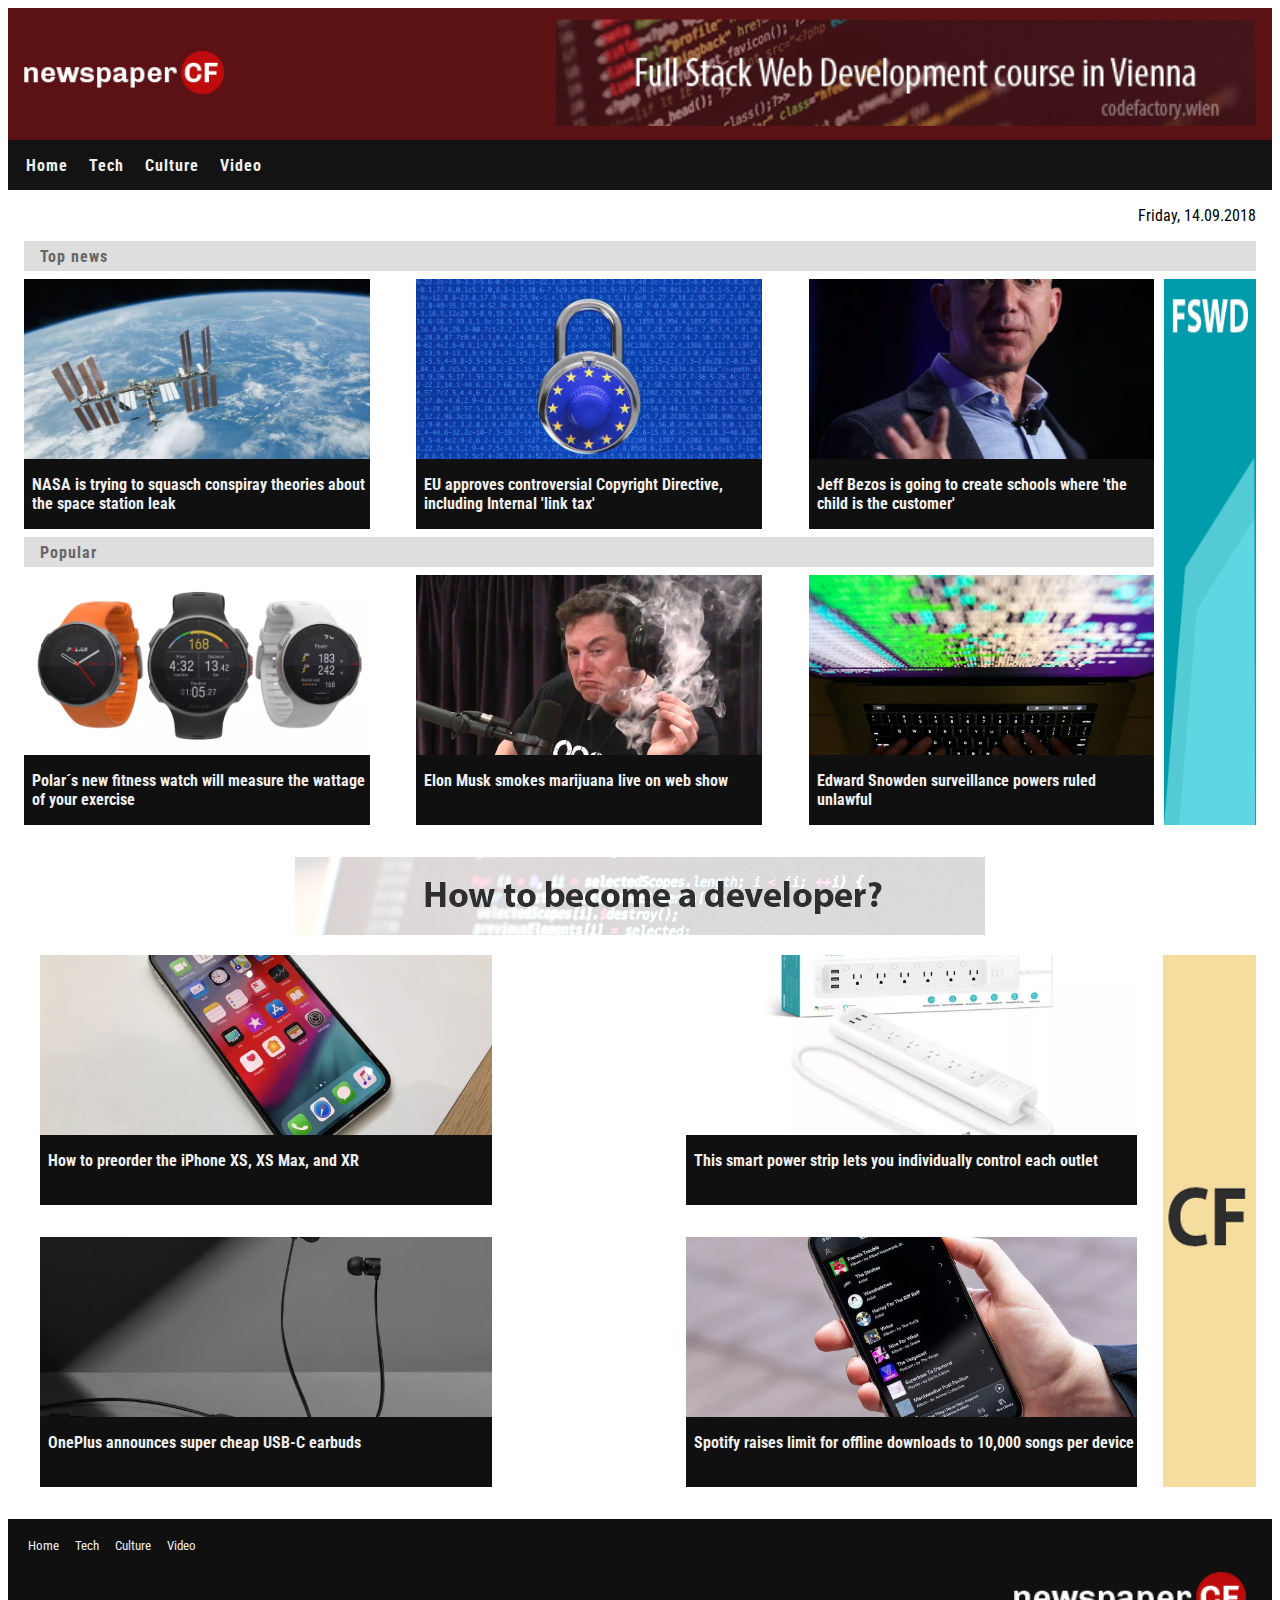
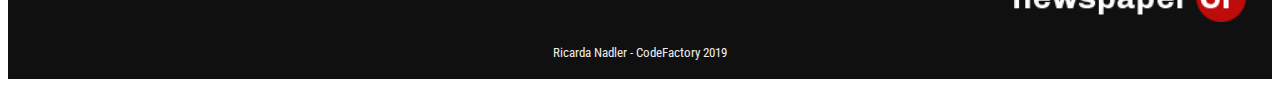
<file: index.html>
<!DOCTYPE html>
<html lang="en">
<head>
	<meta charset="utf-8">
	<meta name="author" content="Ricarda Nadler">
	<meta name="keywords" content="HTML,CSS">
	<link href="https://fonts.googleapis.com/css?family=Roboto+Condensed&display=swap" rel="stylesheet">
	<title>Index</title>
	<link rel="stylesheet" type="text/css" href="style.css">
</head>
<body>
<!-- Start of header -->
	<header id="header">
		<div class="header1">
			<img src="img/logo-newspaper-cf.png" alt="Newspaper CF logo" width="200"> 
		</div>
		<div class="header2">
		<a href="https://www.codefactory.wien" title="Link to CodeFactory" target="blank">
			<img src="img/banner-1.png" alt="Newspaper CF logo" width="700" id="headerlogo" > 
		</a>
		</div>
	</header>

<!-- /header -->

<!-- Start of Navigation bar -->
	<nav>
		<ul>
			<li><a href="index.html" title="Home">Home</a></li>
			<li><a href="tech.html" title="Tech">Tech</a></li>
			<li><a href="culture.html" title="Culture">Culture</a></li>
			<li><a href="video.html" title="Video">Video</a></li>
		</ul>
	</nav>
	<!-- /Navigation bar -->

<div id="content">	

	<div class="date">
		<p>Friday, 14.09.2018</p>
	</div>


	<div class="titlenews">
		<p>Top news</p>
	</div>


<!-- Start of main PC/Tablet -->
	<div id="main1">
		<div class="block1">
				<div class="boxnews">
					<div class="box1">
						<a href="article.html" title="article">
						<img src="img/nasa.png" alt="NASA" class="cover">
						<div class="pic"><p>NASA is trying to squasch conspiray theories about the space station leak</p></div>
						</a>
					</div>
					<div class="box2">
						<a href="article.html" title="article">
						<img src="img/eu.png" alt="EU" class="cover">
						<div class="pic"><p>EU approves controversial Copyright Directive, including Internal 'link tax'</p></div>
						</a>
					</div>
					<div class="box3">
						<a href="article.html" title="article">
						<img src="img/jeff.png" alt="Jeff" class="cover">
						<div class="pic"><p>Jeff Bezos is going to create schools where 'the child is the customer'</p></div>
						</a>
					</div>
				</div>

				<div id="boxpopular">
					<div class="titlepopular">
					<p>Popular</p>
				</div>

					<div class="boxnews">
						<div class="box4">
							<a href="article.html" title="article">
							<img src="img/polar.png" alt="Polar" class="cover">
							<div class="pic"><p>Polar´s new fitness watch will measure the wattage of your exercise</p></div>
							</a>
						</div>
						
						<div class="box5">
							<a href="article.html" title="article">
							<img src="img/musk.jpg" alt="Musk" class="cover">
							<div class="pic"><p>Elon Musk smokes marijuana live on web show</p></div>
							</a>
						</div>
						
						<div class="box6">
							<a href="article.html" title="article">
							<img src="img/snowden.jpg" alt="Snowden" class="cover">
							<div class="pic"><p>Edward Snowden surveillance powers ruled unlawful</p></div>
							</a>
						</div>
					</div> 
				</div>
			</div>

		<div class="block2">
			<a href="https://www.codefactory.wien" title="Link to CodeFactory" target="blank">
			<img src="img/banner-2.png" alt="Banner FSWD" height="100%" width="100%">
			</a>
		</div>			
		
	</div>	

	<div class="image"> 
		<a href="https://www.codefactory.wien" title="Link to CodeFactory" target="blank">
		<img src="img/banner-3.png" alt="Banner developer" width="100%">
		</a>
	</div>

	<div id="main2">
		<div class="block1">
			<div class="boxnews">
				<div class="block3">
					<a href="article.html" title="article">
					<img src="img/iphone.png" alt="iPhone" class="cover">
					<div class="pic"><p>How to preorder the iPhone XS, XS Max, and XR</p></div>	
					</a>
				</div>
				<div class="block4">
					<a href="article.html" title="article">
					<img src="img/smart.png" alt="Smart power strip" class="cover">
					<div class="pic"><p>This smart power strip lets you individually control each outlet</p></div>
					</a>
				</div>
				<div class="block5">
					<a href="article.html" title="article">
					<img src="img/one.png" alt="OnePlus" class="cover">
					<div class="pic"><p>OnePlus announces super cheap USB-C earbuds</p></div>
					</a>
				</div>
				<div class="block6">
					<a href="article.html" title="article">
					<img src="img/phone.png" alt="Spotify" class="cover">
					<div class="pic"><p>Spotify raises limit for offline downloads to 10,000 songs per device</p></div>
					</a>
				</div>
			</div>
		</div>

		<div class="block2" id="bannercf" >
			<a href="https://www.codefactory.wien" title="Link to CodeFactory" target="blank">
			<img src="img/banner-4.png" alt="Banner CF" height="100%" width="100%" >			
			</a>
		</div>
	</div>
</div>

<!-- End of PC/Tablet version -->

<!-- Main for Mobile version -->
<div id="contentmobile">
	<div id="main3">
		<div class="box7">
			<a href="article.html" title="article">
			<img src="img/nasa.png" alt="NASA" class="cover1">
			<div class="pic"><p>NASA is trying to squasch conspiray theories about the space station leak</p></div>
			</a>
		</div>
		<div class="box8">
			<a href="article.html" title="article">
			<img src="img/eu.png" alt="EU" class="cover1">
			<div class="pic"><p>EU approves controversial Copyright Directive, including Internal 'link tax'</p></div>
			</a>
		</div>
		<div class="box9">
			<a href="article.html" title="article">
			<img src="img/jeff.png" alt="Jeff" class="cover1">
			<div class="pic"><p>Jeff Bezos is going to create schools where 'the child is the customer'</p></div>
			</a>
		</div>
		<div class="box10">
			<a href="https://www.codefactory.wien" title="Link to CodeFactory" target="blank">
			<img src="img/banner-mobile-fswd.png" alt="Banner FSWD mobile" height="100%" width="100%" >
			</a>
		</div>
	</div>					
				
	<div id="boxpopular1">
		<div class="titlepopular">
		<p>Popular</p>
		</div>
	</div>

	<div id="main4">				
		<div class="box11">
			<a href="article.html" title="article">
			<img src="img/polar.png" alt="Polar" class="cover1">
			<div class="pic"><p>Polar´s new fitness watch will measure the wattage of your exercise</p></div>
			</a>
		</div>
		
		<div class="box10">
			<a href="article.html" title="article">
			<img src="img/musk.jpg" alt="Musk" class="cover1">
			<div class="pic"><p>Elon Musk smokes marijuana live on web show</p></div>
			</a>
		</div>
		
		<div class="box10">
			<a href="article.html" title="article">
			<img src="img/snowden.jpg" alt="Snowden" class="cover1">
			<div class="pic"><p>Edward Snowden surveillance powers ruled unlawful</p></div>
			</a>
		</div>
		
		<div class="box10">
			<a href="article.html" title="article">
			<img src="img/iphone.png" alt="iPhone" class="cover1">
			<div class="pic"><p>How to preorder the iPhone XS, XS Max, and XR</p></div>	
			</a>
		</div>
		<div class="box10">
			<a href="article.html" title="article">
			<img src="img/smart.png" alt="Smart power strip" class="cover1">
			<div class="pic"><p>This smart power strip lets you individually control each outlet</p></div></a>
		</div>
		<div class="box10">
			<a href="article.html" title="article">
			<img src="img/one.png" alt="OnePlus" class="cover1">
			<div class="pic"><p>OnePlus announces super cheap USB-C earbuds</p></div>
			</a>
		</div>
		<div class="box10">
			<a href="article.html" title="article">
			<img src="img/phone.png" alt="Spotify" class="cover1">
			<div class="pic"><p>Spotify raises limit for offline downloads to 10,000 songs per device</p></div>
			</a>
		</div>
		<div class="box10">
		</div>
	</div>
</div>
<!-- End mobile-->

<!-- Footer-->

	<footer> 
		<div class="navfooter">
			<ul>
				<li><a href="index.html" title="HOME">Home</a></li>
				<li><a href="tech.html" title="Tech">Tech</a></li>
				<li><a href="culture.html" title="Culture">Culture</a></li>
				<li><a href="video.html" title="Video">Video</a></li>
			</ul>			
		</div>
		<div class="logofooter">
			<img src="img/logo-newspaper-cf.png" alt="Newspaper CF logo" height="50">
		</div>
		<div class="copyfooter">
			<p> Ricarda Nadler - CodeFactory 2019 </p>
		</div>
	</footer>

</body>
</html>
</file>
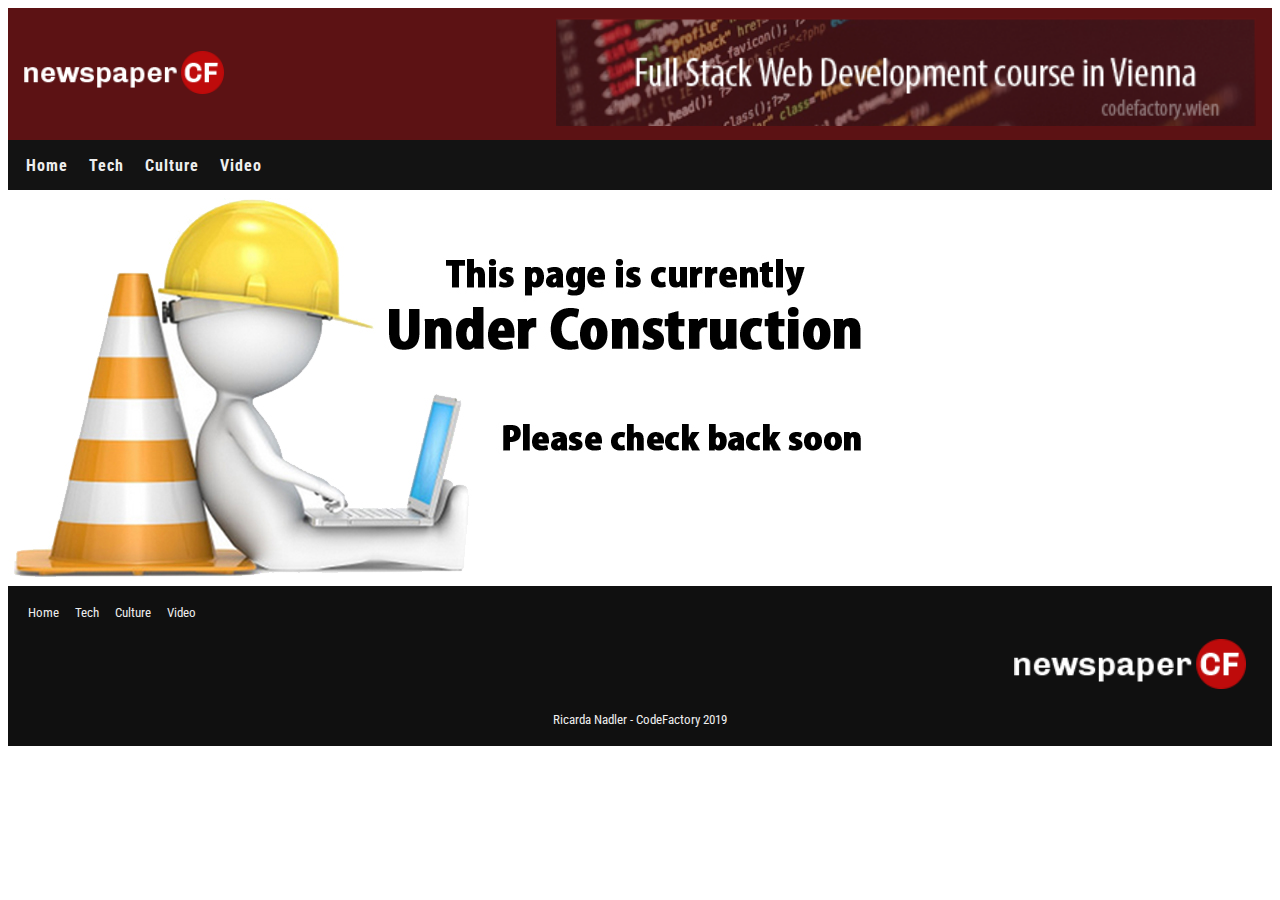
<file: article.html>
<!DOCTYPE html>
<html lang="en">
<head>
	<meta charset="utf-8">
	<meta name="author" content="Ricarda Nadler">
	<meta name="keywords" content="HTML,CSS">
	<link href="https://fonts.googleapis.com/css?family=Roboto+Condensed&display=swap" rel="stylesheet">
	<title>Index</title>
	<link rel="stylesheet" type="text/css" href="style.css">
</head>
<body>
	<header id="header">
		<div class="header1">
			<img src="img/logo-newspaper-cf.png" alt="Newspaper CF logo" width="200"> 
		</div>
		<div class="header2">
			<img src="img/banner-1.png" alt="Newspaper CF logo" width="700" > 
		</div>
	</header><!-- /header -->
	
	<nav>
		<ul>
			<li><a href="index.html" title="HOME">Home</a></li>
			<li><a href="tech.html" title="Tech">Tech</a></li>
			<li><a href="culture.html" title="Culture">Culture</a></li>
			<li><a href="video.html" title="Video">Video</a></li>
		</ul>
	</nav>
	

<img src="img/page-under-construction.jpg" alt="Page under construction">
	
<footer> <!-- /Fusszeile-->
		<div class="navfooter">
			<ul>
				<li><a href="index.html" title="HOME">Home</a></li>
				<li><a href="tech.html" title="Tech">Tech</a></li>
				<li><a href="culture.html" title="Culture">Culture</a></li>
				<li><a href="video.html" title="Video">Video</a></li>
			</ul>			
		</div>
		<div class="logofooter">
			<img src="img/logo-newspaper-cf.png" alt="Newspaper CF logo" height="50">
		</div>
		<div class="copyfooter">
			<p> Ricarda Nadler - CodeFactory 2019 </p>
		</div>
	</footer>

<script type="text/javascript" src="article.js"></script>

</body>
</html>
</file>
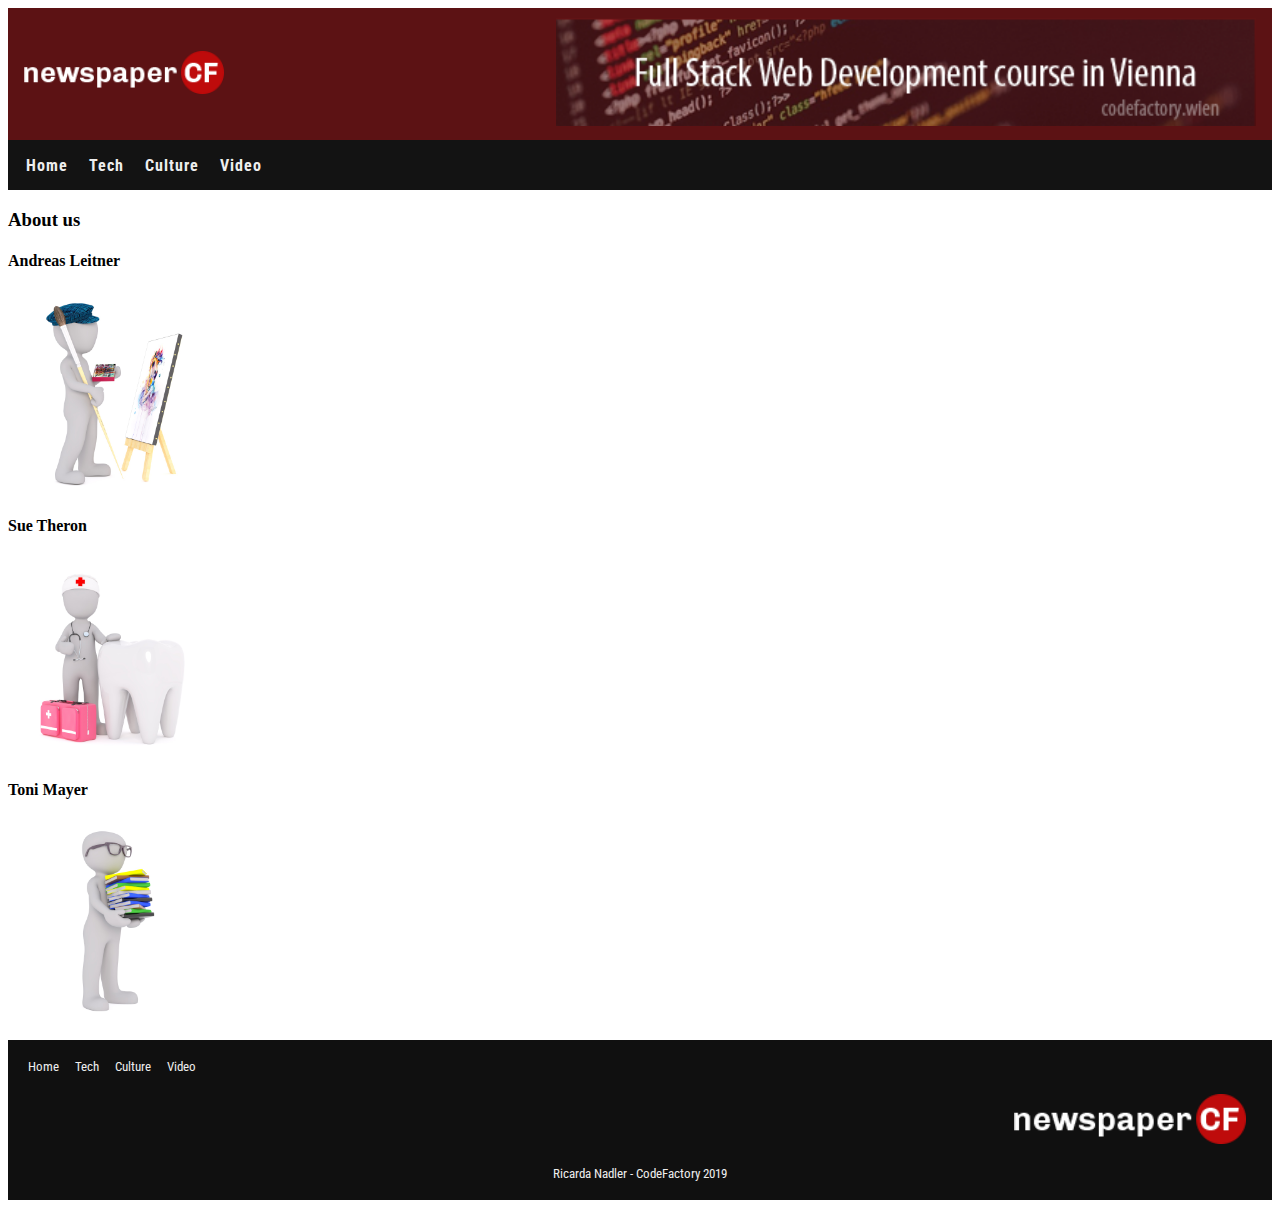
<file: tech.html>
<!DOCTYPE html>
<html lang="en">
<head>
	<meta charset="utf-8">
	<meta name="author" content="Ricarda Nadler">
	<meta name="keywords" content="HTML,CSS">
	<link href="https://fonts.googleapis.com/css?family=Roboto+Condensed&display=swap" rel="stylesheet">
	<title>Index</title>
	<link rel="stylesheet" type="text/css" href="style.css">
</head>
<body>
<!-- Start of header -->
	<header id="header">
		<div class="header1">
			<img src="img/logo-newspaper-cf.png" alt="Newspaper CF logo" width="200"> 
		</div>
		<div class="header2">
		<a href="https://www.codefactory.wien" title="Link to CodeFactory" target="blank">
			<img src="img/banner-1.png" alt="Newspaper CF logo" width="700" id="headerlogo" > 
		</a>
		</div>
	</header>

<!-- /header -->

<!-- Start of Navigation bar -->
	<nav>
		<ul>
			<li><a href="index.html" title="Home">Home</a></li>
			<li><a href="tech.html" title="Tech">Tech</a></li>
			<li><a href="culture.html" title="Culture">Culture</a></li>
			<li><a href="video.html" title="Video">Video</a></li>
		</ul>
	</nav>
	<!-- /Navigation bar -->


<h3>About us</h3>
<p><h4>Andreas Leitner</h4>	
<img src="img/andreas.jpg" alt="Andreas Leitner" height="200em"></p>

<p><h4>Sue Theron</h4>
<img src="img/sue.jpg" alt="Sue Theron" height="200em"></p>
</p>

<p><h4>Toni Mayer</h4>
<img src="img/toni.jpg" alt="Toni Mayer" height="200em"></p>
</p>
</div>

	<!-- Footer-->

	<footer> 
		<div class="navfooter">
			<ul>
				<li><a href="index.html" title="HOME">Home</a></li>
				<li><a href="tech.html" title="Tech">Tech</a></li>
				<li><a href="culture.html" title="Culture">Culture</a></li>
				<li><a href="video.html" title="Video">Video</a></li>
			</ul>			
		</div>
		<div class="logofooter">
			<img src="img/logo-newspaper-cf.png" alt="Newspaper CF logo" height="50">
		</div>
		<div class="copyfooter">
			<p> Ricarda Nadler - CodeFactory 2019 </p>
		</div>
	</footer>

</body>
</html>
</file>
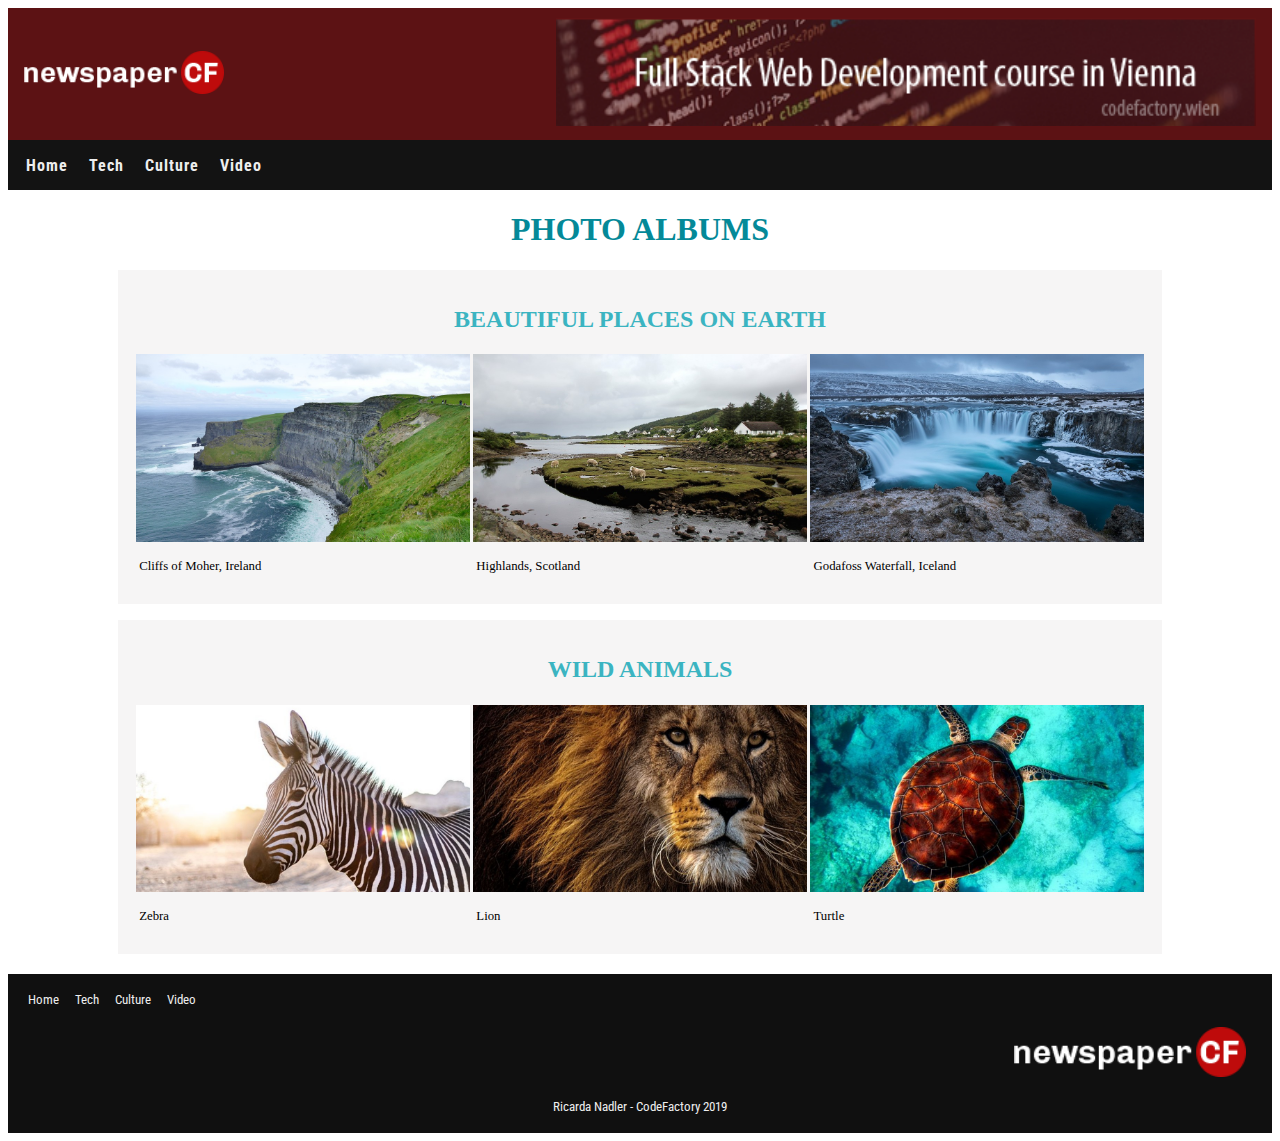
<file: video.html>
<!DOCTYPE html>
<html lang="en">
<head>
	<meta charset="utf-8">
	<meta name="author" content="Ricarda Nadler">
	<meta name="keywords" content="HTML,CSS">
	<link href="https://fonts.googleapis.com/css?family=Roboto+Condensed&display=swap" rel="stylesheet">
	<title>Index</title>
	<link rel="stylesheet" type="text/css" href="style.css">
</head>
<body>
<!-- Start of header -->
	<header id="header">
		<div class="header1">
			<img src="img/logo-newspaper-cf.png" alt="Newspaper CF logo" width="200"> 
		</div>
		<div class="header2">
		<a href="https://www.codefactory.wien" title="Link to CodeFactory" target="blank">
			<img src="img/banner-1.png" alt="Newspaper CF logo" width="700" id="headerlogo" > 
		</a>
		</div>
	</header>

<!-- /header -->

<!-- Start of Navigation bar -->
	<nav>
		<ul>
			<li><a href="index.html" title="Home">Home</a></li>
			<li><a href="tech.html" title="Tech">Tech</a></li>
			<li><a href="culture.html" title="Culture">Culture</a></li>
			<li><a href="video.html" title="Video">Video</a></li>
		</ul>
	</nav>
	<!-- /Navigation bar -->

<h1>Photo Albums</h1>
    <div id="containerphoto">
        <div id="title">
            <h2>Beautiful Places on Earth</h2>
        </div>
        <div id="gallery">
            <div class="imagephoto">
                <img src="img/ireland.jpg" alt="Cliffs of Moher">
                <p class="descr">Cliffs of Moher, Ireland</p>
            </div>
            <div class="imagephoto">
                <img src="img/scotland.jpg" alt="Highlands">
                <p class="descr">Highlands, Scotland</p>
            </div>
            <div class="imagephoto">
                <img src="img/iceland.jpg" alt="Iceland">
                <p class="descr">Godafoss Waterfall, Iceland</p>
            </div>
        </div>
    </div>

    <div id="containerphoto1">
        <div id="title1">
            <h2>Wild Animals</h2>
        </div>
        <div id="gallery-animals">
            <div class="imagephoto">
                <img src="img/zebra.jpg" alt="Zebra">
                <p class="descr">Zebra</p>
            </div>
            <div class="imagephoto">
                <img src="img/lion.jpg" alt="Lion" width="960" height="540">
                <p class="descr">Lion</p>
             </div>   
             <div class="imagephoto">
                <img src="img/turtle.jpg" alt="Turtle" width="960" height="540"> 
                <p class="descr">Turtle</p>                  
            </div> 
        </div>
        
    </div>

    <div class="imagephoto">
             
    </div>



	<!-- Footer-->

	<footer> 
		<div class="navfooter">
			<ul>
				<li><a href="index.html" title="HOME">Home</a></li>
				<li><a href="tech.html" title="Tech">Tech</a></li>
				<li><a href="culture.html" title="Culture">Culture</a></li>
				<li><a href="video.html" title="Video">Video</a></li>
			</ul>			
		</div>
		<div class="logofooter">
			<img src="img/logo-newspaper-cf.png" alt="Newspaper CF logo" height="50">
		</div>
		<div class="copyfooter">
			<p> Ricarda Nadler - CodeFactory 2019 </p>
		</div>
	</footer>

</body>
</html>
</file>
<file: style.css>
/* Background Colors */
/* Font Colors */
/* Font Style */
/* Laptop and PC*/
@media only screen and (min-width: 1024px) {
  #main3, #main4, #boxpopular1 {
    display: none; }

  header {
    background-color: #5C1214;
    height: 100px;
    padding: 1em;
    display: flex;
    justify-content: space-between;
    align-items: center; }

  body {
    background-color: white; }

  a {
    color: #EEEEEE;
    /* color of hyperlinks */
    text-decoration: none;
    /* remove underlines*/ }

  nav {
    background-color: #131313;
    font-family: "Roboto Condensed", sans-serif;
    font-size: 1em;
    font-weight: bold;
    color: white;
    letter-spacing: 1px;
    height: 50px;
    margin-top: 0px;
    display: flex;
    align-items: left;
    justify-content: left; }

  nav li, footer li {
    display: inline;
    /* show list next to eachother */
    list-style-type: none;
    /* no bulletpoints */
    padding: 0.5em;
    /* space between list elements */ }

  ul {
    padding-left: 0.6em; }

  .date {
    color: #000000;
    font-family: "Roboto Condensed", sans-serif;
    size: 0.8em;
    text-align: right; }

  .titlenews, .titlepopular {
    background-color: #DEDEDE;
    font-family: "Roboto Condensed", sans-serif;
    font-size: 1em;
    font-weight: bold;
    color: #676767;
    text-indent: 1em;
    letter-spacing: 1px;
    height: 30px;
    width: 100%;
    margin-top: 0.5em;
    margin-bottom: 0.5em;
    padding: 0;
    display: flex;
    align-items: center;
    justify-content: left; }

  #content {
    margin: 1em; }

  #topnews {
    display: flex; }

  .pic {
    height: 70px;
    display: flex;
    padding-left: 0.5em;
    background: #101010;
    text-align: left;
    font-weight: bold;
    font-family: "Roboto Condensed", sans-serif; }

  img.cover {
    float: left;
    width: 100%;
    height: 180px;
    object-fit: cover; }

  .boxnews {
    display: flex;
    flex-wrap: wrap;
    justify-content: space-between; }

  .banner2 {
    margin: 1em;
    height: 100%;
    display: flex;
    align-items: center; }

  .box1, .box2, .box3, .box4, .box5, .box6 {
    box-sizing: border-box;
    width: 27vw; }

  .image {
    display: flex;
    align-items: center;
    justify-content: center;
    margin: 1em; }

  #main1, #main2 {
    display: flex;
    width: 100%;
    margin-bottom: 2em; }

  .block1 {
    box-sizing: border-box;
    margin-right: 10px;
    width: 100vw; }

  .block2 {
    box-sizing: border-box; }

  .block3, .block4, .block5, .block6 {
    display: flex;
    flex-wrap: wrap;
    background-color: #101010;
    color: #EEEEEE;
    font-family: "Roboto Condensed", sans-serif;
    width: 40%;
    height: auto;
    margin: 0em 1em 0em 1em; }

  .block5, .block6 {
    margin-top: 2em; }

  footer {
    background-color: #101010;
    font-size: 0.8em;
    font-family: "Roboto Condensed", sans-serif;
    color: #EEEEEE;
    padding: 0.5em; }

  .logofooter {
    text-align: right;
    margin: 1.5em; }

  .copyfooter {
    text-align: center; }

  .flex-box {
    display: flex; }

  .flex-box, .box {
    flex: 2;
    width: 50%; } }
/*Tablet friendly*/
@media only screen and (min-width: 480px) and (max-width: 1024px) {
  #main3, #main4, #boxpopular1, .header2 {
    display: none; }

  header {
    background-color: #5C1214;
    height: 80px;
    padding: 1em;
    display: flex;
    justify-content: space-between;
    align-items: center; }

  body {
    background-color: white; }

  a {
    color: #EEEEEE;
    /* color of hyperlinks */
    text-decoration: none;
    /* remove underlines*/ }

  nav {
    background-color: #131313;
    font-family: "Roboto Condensed", sans-serif;
    font-size: 1em;
    font-weight: bold;
    color: white;
    letter-spacing: 1px;
    height: 50px;
    margin-top: 0px;
    display: flex;
    align-items: left;
    justify-content: left; }

  nav li, footer li {
    display: inline;
    /* show list next to eachother */
    list-style-type: none;
    /* no bulletpoints */
    padding: 0.5em;
    /* space between list elements */ }

  ul {
    padding-left: 0.6em; }

  .date {
    color: #000000;
    font-family: "Roboto Condensed", sans-serif;
    size: 0.8em;
    text-align: right; }

  .titlenews, .titlepopular {
    background-color: #DEDEDE;
    font-family: "Roboto Condensed", sans-serif;
    font-size: 1em;
    font-weight: bold;
    color: #676767;
    text-indent: 1em;
    letter-spacing: 1px;
    height: 30px;
    width: 100%;
    margin-top: 0.5em;
    margin-bottom: 0.5em;
    padding: 0;
    display: flex;
    align-items: center;
    justify-content: left; }

  #content {
    margin: 1em; }

  #topnews {
    display: flex; }

  .pic {
    height: 80px;
    display: flex;
    padding-left: 0.5em;
    background: #101010;
    text-align: left;
    font-weight: bold;
    font-family: "Roboto Condensed", sans-serif; }

  img.cover {
    float: left;
    width: 100%;
    height: 180px;
    object-fit: cover; }

  .boxnews {
    display: flex;
    flex-wrap: wrap;
    justify-content: space-between; }

  .banner2 {
    margin: 1em;
    height: 100%;
    display: flex;
    align-items: center; }

  .box1, .box2, .box3, .box4, .box5, .box6 {
    box-sizing: border-box;
    width: 75vw;
    margin: 0.5em; }

  .image {
    display: flex;
    align-items: center;
    justify-content: center;
    margin: 1em; }

  #main1, #main2 {
    display: flex;
    width: 100%;
    margin-bottom: 2em; }

  .block1 {
    box-sizing: border-box;
    margin-right: 10px;
    width: 100vw; }

  .block2 {
    box-sizing: border-box; }

  .block3, .block4, .block5, .block6 {
    display: flex;
    flex-wrap: wrap;
    background-color: #101010;
    color: #EEEEEE;
    font-family: "Roboto Condensed", sans-serif;
    width: 43%;
    height: auto;
    margin: 0em 1em 0em 1em; }

  .block5, .block6 {
    margin-top: 2em; }

  footer {
    background-color: #101010;
    font-size: 0.8em;
    font-family: "Roboto Condensed", sans-serif;
    color: #EEEEEE;
    padding: 0.5em; }

  .logofooter {
    text-align: right;
    margin: 1.5em; }

  .copyfooter {
    text-align: center; }

  .flex-box {
    display: flex; }

  .flex-box, .box {
    flex: 2;
    width: 50%; } }
/* Mobile friendly*/
@media only screen and (max-width: 480px) {
  #main1, #main2, .header2, .date, .image {
    display: none; }

  #main3, #main4 {
    display: flex;
    flex-wrap: wrap; }

  .box7, .box8, .box9, .box10, .box11 {
    padding: 8px;
    box-sizing: border-box;
    height: 200px;
    flex: 50%;
    font-size: 0.9em; }

  #contentmobile {
    margin: 1em; }

  #boxpopular1 {
    display: flex; }

  img.cover1 {
    float: left;
    width: 100%;
    height: 110px;
    object-fit: cover; }

  .navfooter, .logofooter, .copyfooter {
    display: flex;
    justify-content: center; }

  header {
    height: 60px; }

  nav {
    justify-content: center; } }
/*Photoalbum*/
#containerphoto, #containerphoto1 {
  margin: 1rem auto;
  max-width: 1500px;
  width: 80%;
  background-color: #f6f5f5;
  padding: 1rem; }

h1,
h2 {
  text-transform: uppercase; }

h1 {
  color: #048998;
  text-align: center; }

h2 {
  color: #3bb4c1; }

.imagephoto p {
  padding-left: 0.2rem; }

.imagephoto {
  object-fit: cover; }

/* Photoalbum Laptop and PC*/
@media only screen and (min-width: 800px) {
  #title, #title1 {
    display: flex;
    flex-direction: column;
    align-items: center; }

  #gallery, #gallery-animals {
    display: flex;
    flex-direction: row;
    justify-content: space-between;
    align-items: baseline;
    width: 100%; }

  .imagephoto {
    width: 33%;
    height: 100%;
    padding: 0.1rem; }

  .imagephoto img {
    max-width: 100%;
    height: auto; }

  .imagephoto p {
    font-size: 80%; } }

/*# sourceMappingURL=style.css.map */
</file>
